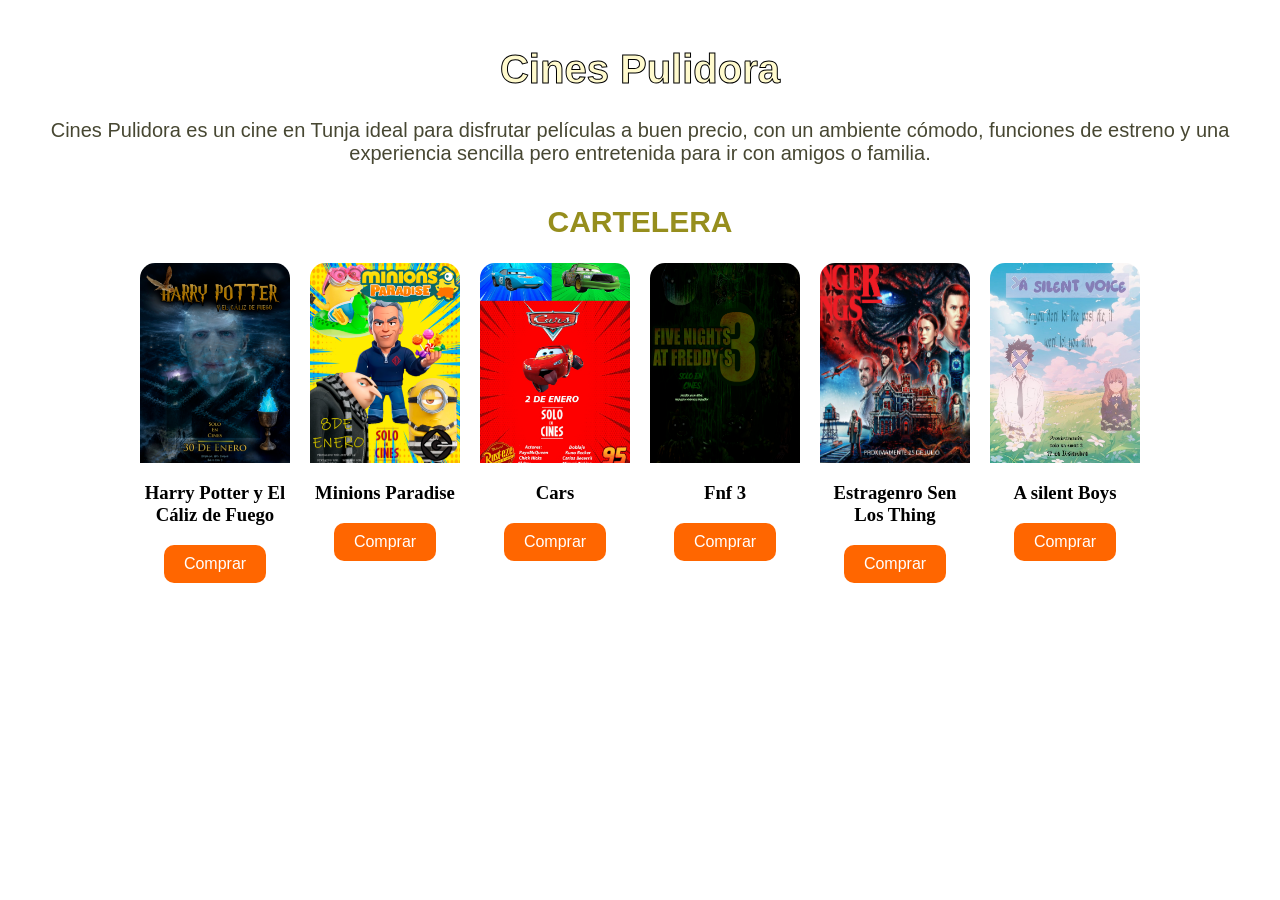
<file: index.html>
<!DOCTYPE html>
<html lang="es">
<head>
    <meta charset="UTF-8">
    <meta name="viewport" content="width=device-width, initial-scale=1.0">
    <title>Cines Pulidora</title>
<link rel="stylesheet" href="estilos.css">
</head>
<body>
    <h1>Cines Pulidora</h1>
    <p>Cines Pulidora es un cine en Tunja ideal para disfrutar películas a buen precio, con un ambiente cómodo, funciones de estreno y una experiencia sencilla pero entretenida para ir con amigos o familia.</p>
<h2>CARTELERA</h2>

<div class="Catalogo">
<div class="Pelicula">
<img src="Harry Potter copia png.jpg" alt="">
<h3>Harry Potter y El Cáliz de Fuego</h3>
<button onclick="window.location.href='comprar.html'">Comprar</button>
</div>

<div class="Pelicula">
<img src="Poster Minions final.jpg.jpeg" alt="">
<h3>Minions Paradise</h3>
<button onclick="window.location.href='comprar.html'">Comprar</button>
</div>

<div class="Pelicula">
<img src="C ars.jpeg" alt="">
<h3>Cars</h3>
<button onclick="window.location.href='comprar.html'">Comprar</button>
</div>

<div class="Pelicula">
<img src="Fnaf 3 copia.jpg" alt="">
<h3>Fnf 3 </h3>
<button onclick="window.location.href='comprar.html'">Comprar</button>
</div>

<div class="Pelicula">
<img src="estrangero sen los things copia.jpg" alt="">
<h3>Estragenro Sen Los Thing</h3>
<button onclick="window.location.href='comprar.html'">Comprar</button>
</div>

<div class="Pelicula">
    <img src="A silent Boys.jpg" alt="">
    <h3>A silent Boys</h3>
    <button onclick="window.location.href='comprar.html'">Comprar</button>
</div>

</div>



    
</body>
</html>
</file>
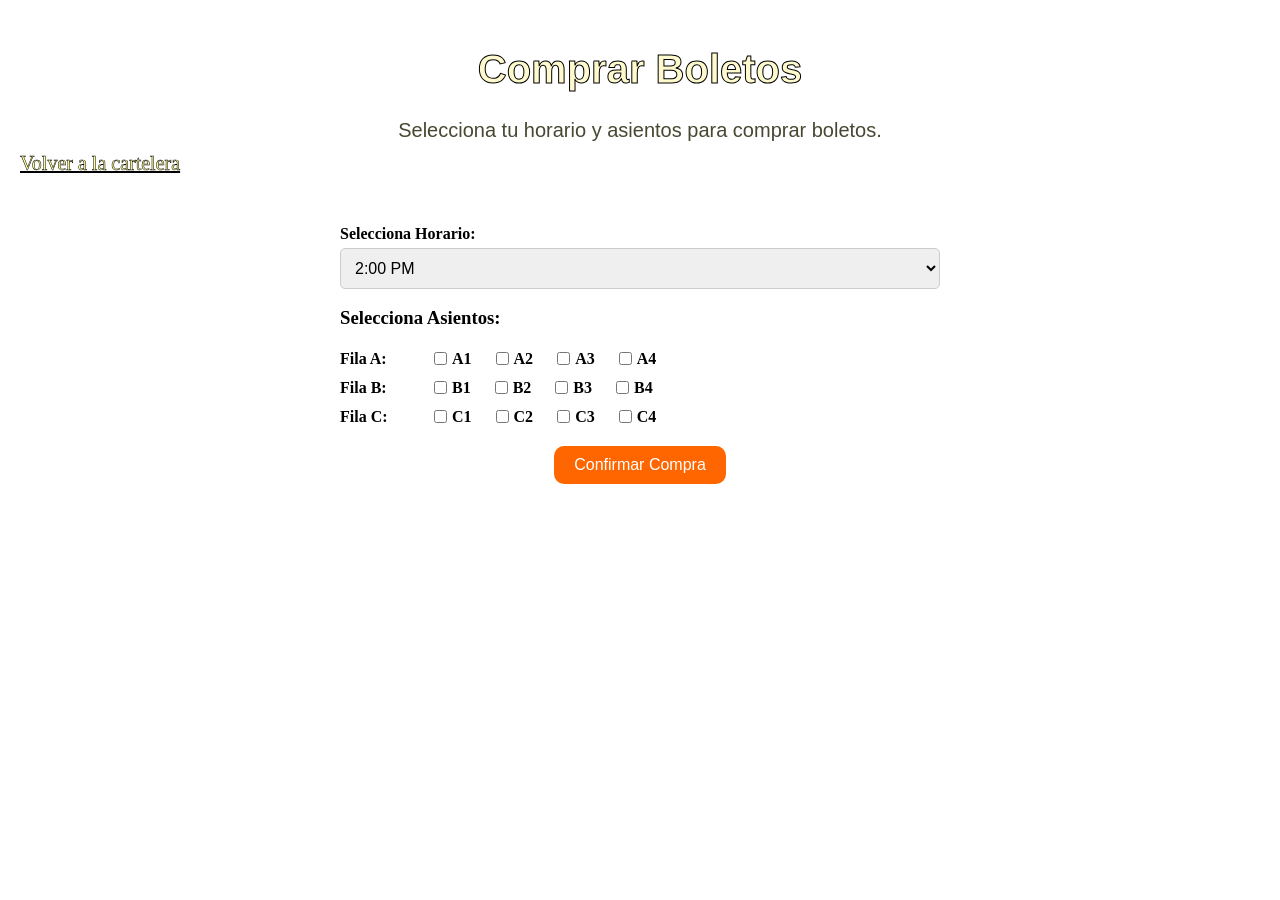
<file: comprar.html>
<!DOCTYPE html>
<html lang="es">
<head>
    <meta charset="UTF-8">
    <meta name="viewport" content="width=device-width, initial-scale=1.0">
    <title>Comprar Boletos - Cines Pulidora</title>
    <link rel="stylesheet" href="estilos.css">
</head>
<body>
    <h1>Comprar Boletos</h1>
    <p>Selecciona tu horario y asientos para comprar boletos.</p>
    <a href="index.html">Volver a la cartelera</a>

    <form action="#" method="post"> 
        <label for="horario">Selecciona Horario:</label>
        <select id="horario" name="horario">
            <option value="14:00">2:00 PM</option>
            <option value="17:00">5:00 PM</option>
            <option value="20:00">8:00 PM</option>
        </select>

        <h3>Selecciona Asientos:</h3>
        <div class="sala">
    
            <div class="fila">
                <span>Fila A:</span>
                <label><input type="checkbox" name="asiento" value="A1"> A1</label>
                <label><input type="checkbox" name="asiento" value="A2"> A2</label>
                <label><input type="checkbox" name="asiento" value="A3"> A3</label>
                <label><input type="checkbox" name="asiento" value="A4"> A4</label>
            </div>
            <div class="fila">
                <span>Fila B:</span>
                <label><input type="checkbox" name="asiento" value="B1"> B1</label>
                <label><input type="checkbox" name="asiento" value="B2"> B2</label>
                <label><input type="checkbox" name="asiento" value="B3"> B3</label>
                <label><input type="checkbox" name="asiento" value="B4"> B4</label>
            </div>
            <div class="fila">
                <span>Fila C:</span>
                <label><input type="checkbox" name="asiento" value="C1"> C1</label>
                <label><input type="checkbox" name="asiento" value="C2"> C2</label>
                <label><input type="checkbox" name="asiento" value="C3"> C3</label>
                <label><input type="checkbox" name="asiento" value="C4"> C4</label>
            </div>
        </div>

        <button onclick="alert('Has sido hackeado!')" type="submit">Confirmar Compra</button>
    </form>

   
</body>
</html>
</file>
<file: estilos.css>
.Catalogo { display: flex;
    gap: 20px;
    flex-wrap: wrap;
    justify-content: center;
}
.Pelicula {
     background: white;
    width: 150px;
    border-radius: 15px;
    overflow: hidden;
    box-shadow: black;
    text-align: center;
    padding-bottom: 15px;
}
.Pelicula img {
     width: 100%;
    height: 200px;
    object-fit: cover;
    display: block;
}
.Pelicula button {
     background: #ff6600;
    color: white;
    border: none;
    padding: 10px 20px;
    border-radius: 10px;
    cursor: pointer;
    font-size: 16px;
}
.Pelicula button:hover {
    background: #cc5200;
}
h1 { text-align: center;
    font-size: 40px;
    font-family: 'Franklin Gothic Medium', 'Arial Narrow', Arial, sans-serif;
    color: lemonchiffon;
    -webkit-text-stroke-width: 1px;
    -webkit-text-stroke-color: black;
}
p { font-size: 20px;
    font-family: Verdana, Geneva, Tahoma, sans-serif;
    color: #474732;
    margin: 10px 0;
    text-align: center;
}
body { background-image: url(https://img.freepik.com/vector-gratis/fondo-azul-claro-acuarela_78370-3537.jpg?semt=ais_hybrid&w=740&q=80);
    margin: 0;
    padding: 20px;
}
h2 { text-align: center;
    font-size: 30px;
    font-family: 'Franklin Gothic Medium', 'Arial Narrow', Arial, sans-serif;
    color: #968e1d;
    margin-top: 40px;
}
a {text-align: left;
    color: #fdfd96;
    font-size: 20px;
    -webkit-text-stroke: 0.5px black;
}
form {
    max-width: 600px;
    margin: 20px auto;
    padding: 20px;
    background: white;
    border-radius: 10px;
   
}
label {
    display: block;
    margin: 10px 0 5px;
    font-weight: bold;
}
select {
    width: 100%;
    padding: 10px;
    border: 1px solid #ccc;
    border-radius: 5px;
    font-size: 16px;
}
.sala {
    margin: 20px 0;
}
.fila {
    display: flex;
    align-items: center;
    margin: 10px 0;
}
.fila span {
    width: 80px;
    font-weight: bold;
}
.fila label {
    margin: 0 10px;
    display: flex;
    align-items: center;
}
.fila input[type="checkbox"] {
    margin-right: 5px;
}
button[type="submit"] {
    background: #ff6600;
    color: white;
    border: none;
    padding: 10px 20px;
    border-radius: 10px;
    cursor: pointer;
    font-size: 16px;
    display: block;
    margin: 20px auto;
}
button[type="submit"]:hover {
    background: #cc5200;
}
</file>
